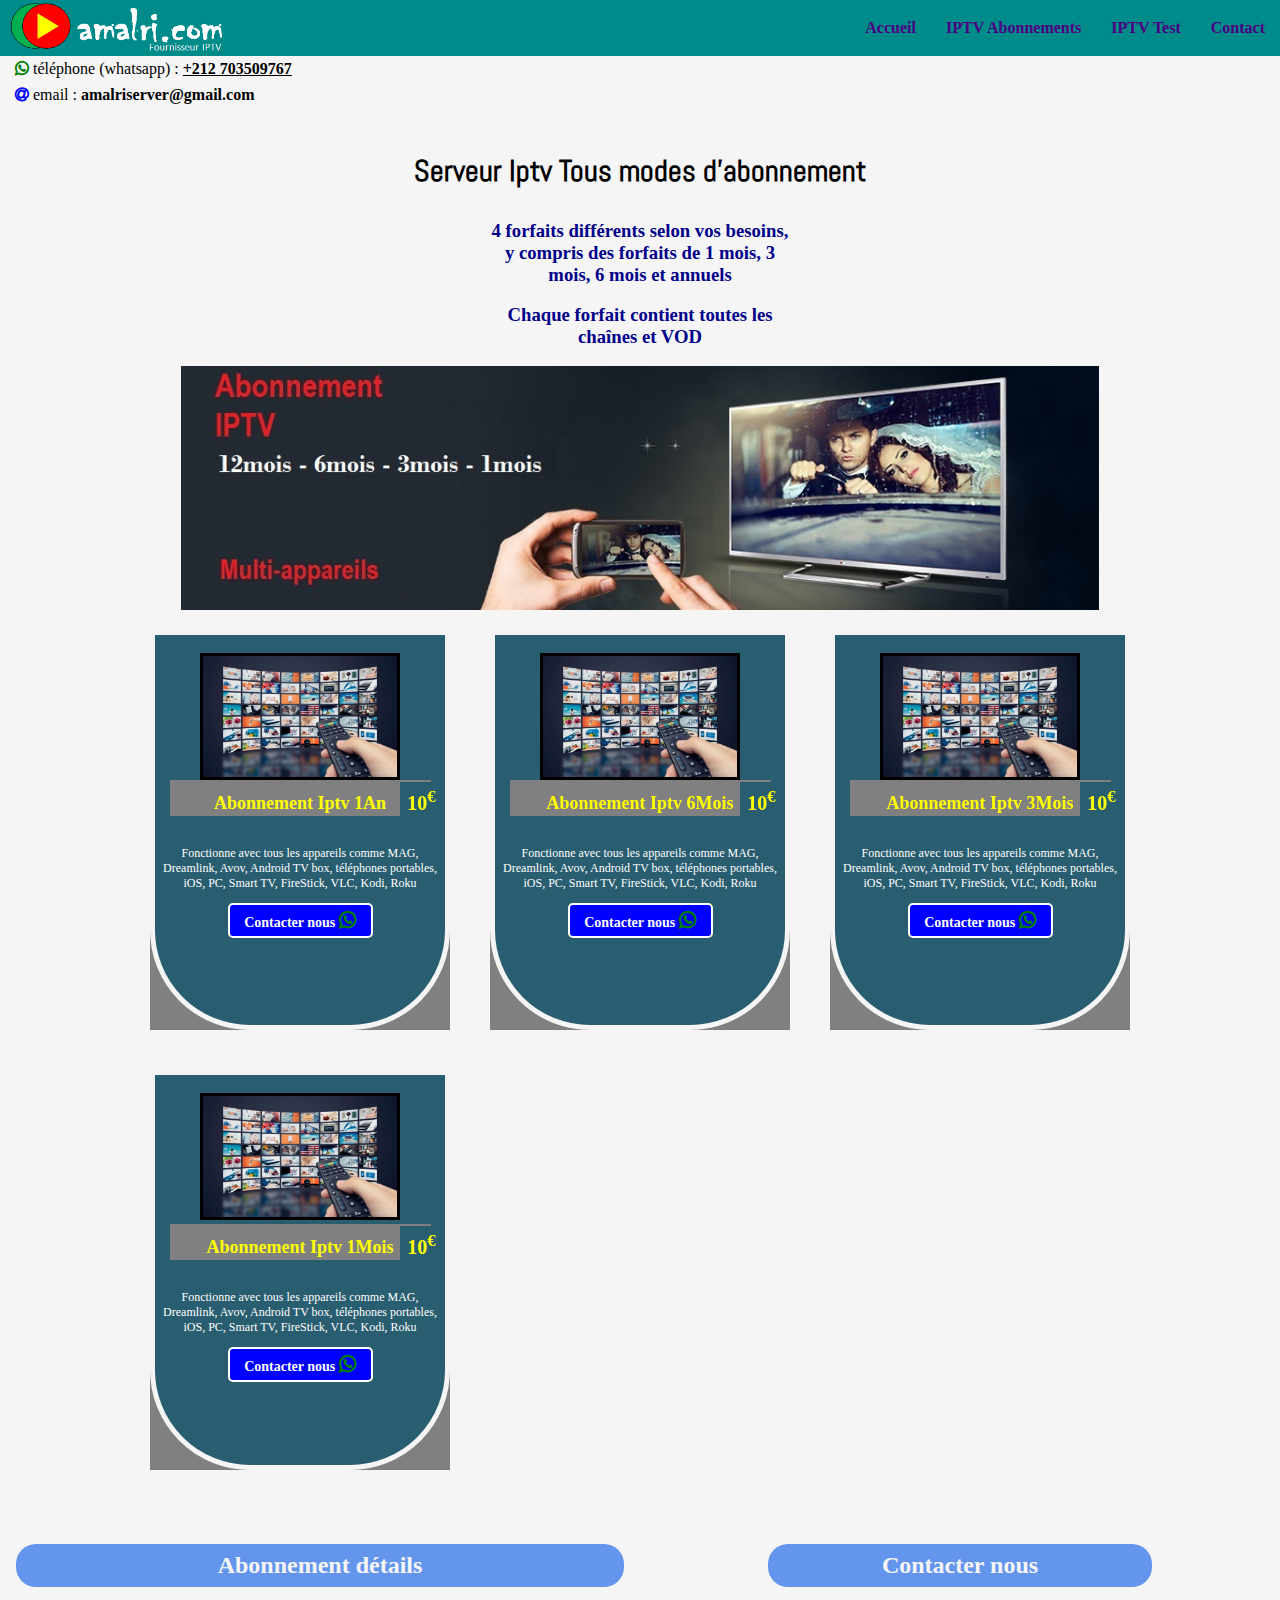
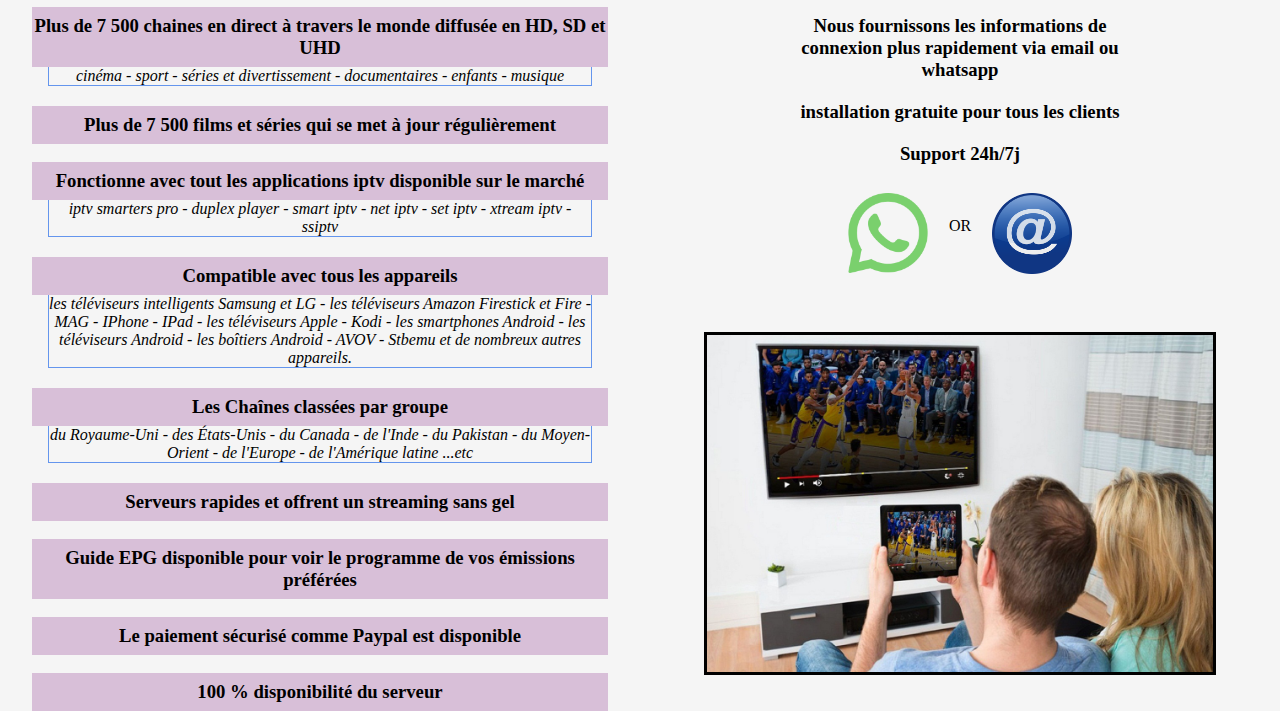
<file: subscribe.html>
<!DOCTYPE html>
<html>
<head>
	<title>A m a l r i</title>
	<link rel="icon" type="image/x-icon" href="favicon.ico" id="fav">
	<meta name="viewport" content="width=device-width, initial-scale=1">
	<script src="script.js"></script>	
	<link href='https://fonts.googleapis.com/css?family=Abel' rel='stylesheet'>
	<link rel="stylesheet" href="https://cdnjs.cloudflare.com/ajax/libs/font-awesome/4.7.0/css/font-awesome.min.css">
	<link rel="stylesheet" type="text/css" href="stylesheet.css">
</head>

<body>
	<div class="entete">
		<ul id="ulist">
			<li style="float: left;padding: 3px 0 0 10px;"><img src="logo.png" id="logo"></li>
			<li class="displayOnLarge"><a href="contact.html" class="menu">Contact</a></li>
 			<li class="displayOnLarge"><a href="24htest.html" class="menu ">IPTV Test</a></li>
			<li class="displayOnLarge"><a href="subscribe.html" class="menu ">IPTV Abonnements</a></li>
			<li class="displayOnLarge"><a href="index.html" class="menu">Accueil</a></li>
			<li class="displayOnSmall"><a href="javascript:void(0)" class="menu" onclick="amalri_open()"><i class="fa fa-bars"></i></a></li>
		</ul>
	</div>

<div class="smaller amalri-sidebar amalri-bar-block amalri-card amalri-animate-left " style="display:none;" id="mySidebar">
  <a href="javascript:void(0)" onclick="w3_close()" class="amalri-bar-item amalri-button amalri-padding-16 close"><div style="display: inline-block; width: 20px;text-align: center;"><i class="fa fa-close"></i></div>CLOSE</a>
  <a href="#top" onclick="w3_close()" class="amalri-bar-item amalri-button"><div style="display: inline-block; width: 20px;text-align: center;"><i class="fa fa-home fa-sideBar-color"></i></div> ACCUEIL </a>
  <a href="#features" onclick="w3_close()" class="amalri-bar-item amalri-button"><div style="display: inline-block; width: 20px;text-align: center;"><i class="fa fa-diamond fa-sideBar-color"></i></div> ABONNEMENTS</a>
  <a href="#test" onclick="w3_close()" class="amalri-bar-item amalri-button"><div style="display: inline-block; width: 20px;text-align: center;"><i class="fa fa-th fa-sideBar-color"></i></div> IPTV TEST</a>
  <a href="#contact" onclick="w3_close()" class="amalri-bar-item amalri-button"><div style="display: inline-block; width: 20px;text-align: center;"><i class="fa fa-envelope fa-sideBar-color"></i></div> CONTACT</a>
</div>
<!-- contenu -->
		<div class="data">
			<i class="fa fa-whatsapp"></i> téléphone (whatsapp) : <span style="color: black;text-decoration-line: underline;font-weight: bold;"> +212 703509767</span><br>
			<i class="fa fa-at"></i> email : <span style="color: black;font-weight: bolder;"> amalriserver@gmail.com</span>
		</div>
	<div class="body">
		<p id="window">Serveur Iptv Tous modes d'abonnement</p>
		<h3 class="indice">4 forfaits différents selon vos besoins, y compris des forfaits de 1 mois, 3 mois, 6 mois et annuels</h3>
	<br/>
		<h3 class="indice">Chaque forfait contient toutes les chaînes et VOD</h3>
	<br/>
		<img class="pub" src="compatible2.jpg">
		<div class="background_article">
			<div class="article">
	<br/>
				<img class="picture" src="iptv.png">
				<h3 class="titre" style="color: yellow;font-size: 18px;padding-bottom: 0;">Abonnement Iptv 1An
					<span class="prix">10<sup style="color: yellow">&euro;</sup></span>
				</h3>
				<p class="description">Fonctionne avec tous les appareils comme MAG, Dreamlink, Avov, Android TV box, téléphones portables, iOS, PC, Smart TV, FireStick, VLC, Kodi, Roku</p>
				<a class="buy-link" href="https://wa.me/message/FLKA6LDYQGWXK1" style="padding: 5px 8px;">Contacter nous <i class="fa fa-whatsapp" style="font-size: 20px;"></i></a>
			</div>
		</div>
		<div class="background_article">
			<div class="article">
	<br/>
				<img class="picture" src="iptv.png">
				<h3 class="titre" style="color: yellow;font-size: 18px;padding-bottom: 0;">Abonnement Iptv 6Mois
					<span class="prix">10<sup style="color: yellow">&euro;</sup></span>
				</h3>
				<p class="description">Fonctionne avec tous les appareils comme MAG, Dreamlink, Avov, Android TV box, téléphones portables, iOS, PC, Smart TV, FireStick, VLC, Kodi, Roku</p>
				<a class="buy-link" href="https://wa.me/message/FLKA6LDYQGWXK1" style="padding: 5px 8px;">Contacter nous <i class="fa fa-whatsapp" style="font-size: 20px;"></i></a>
			</div>
		</div>
		<div class="background_article">
			<div class="article">
	<br/>
				<img class="picture" src="iptv.png">
				<h3 class="titre" style="color: yellow;font-size:18px;padding-bottom: 0;">Abonnement Iptv 3Mois
					<span class="prix">10<sup style="color: yellow">&euro;</sup></span>
				</h3>
				<p class="description">Fonctionne avec tous les appareils comme MAG, Dreamlink, Avov, Android TV box, téléphones portables, iOS, PC, Smart TV, FireStick, VLC, Kodi, Roku</p>
				<a class="buy-link" href="https://wa.me/message/FLKA6LDYQGWXK1" style="padding: 5px 8px;">Contacter nous <i class="fa fa-whatsapp" style="font-size: 20px;"></i></a>
			</div>
		</div>
		<div class="background_article">
			<div class="article">
	<br/>
				<img class="picture" src="iptv.png">
				<h3 class="titre" style="color: yellow;font-size: 18px;padding-bottom: 0;margin-top: 4px;">Abonnement Iptv 1Mois
					<span class="prix">10<sup style="color: yellow">&euro;</sup></span>
				</h3>
				<p class="description">Fonctionne avec tous les appareils comme MAG, Dreamlink, Avov, Android TV box, téléphones portables, iOS, PC, Smart TV, FireStick, VLC, Kodi, Roku</p>
				<a class="buy-link" href="https://wa.me/message/FLKA6LDYQGWXK1" style="padding: 5px 8px;">Contacter nous <i class="fa fa-whatsapp" style="font-size: 20px;"></i></a>
			</div>
	</div>
</div>
<br/><br/><br/>
		<div class="all_details">
				<h2 class="h2_1">Abonnement détails</h2>
				<h3 id="1" class="h3">Plus de 7 500 chaines en direct à travers le monde diffusée en HD, SD et UHD</h3>
				<p class="paragraph"><i>cinéma - sport - séries et divertissement -  documentaires -  enfants -  musique</i></p>
				<h3 id="2" class="h3">Plus de 7 500 films et séries qui se met à jour régulièrement</h3>
				<br/>
				<h3 id="3" class="h3">Fonctionne avec tout les applications iptv disponible sur le marché</h3>
				<p class="paragraph"><i>iptv smarters pro  - duplex player  -  smart iptv  -  net iptv  -  set iptv  -  xtream iptv  -  ssiptv</i></p>
				<h3 id="4" class="h3">Compatible avec tous les appareils</h3>
				<p class="paragraph"><i>les téléviseurs intelligents Samsung et LG  -  les téléviseurs Amazon Firestick et Fire  -  MAG  -   IPhone  -  IPad  -  les téléviseurs Apple  -  Kodi  -  les smartphones Android  -  les téléviseurs Android  -  les boîtiers Android  -  AVOV  -  Stbemu et de nombreux autres appareils.</i></p>
				<h3 id="5" class="h3">Les Chaînes classées par groupe</h3>
				<p class="paragraph"><i>du Royaume-Uni - des États-Unis - du Canada - de l'Inde - du Pakistan - du Moyen-Orient - de l'Europe - de l'Amérique latine ...etc</i></p>
				<h3 id="6" class="h3">Serveurs rapides et offrent un streaming sans gel</h3>
				<br/>
				<h3 id="7" class="h3">Guide EPG disponible pour voir le programme de vos émissions préférées</h3>
				<br/>
				<h3 id="8" class="h3">Le paiement sécurisé comme Paypal est disponible</h3>
				<br/>
				<h3 id="9" class="h3">100 % disponibilité du serveur</h3></div>
		<div class="all_details">
			<h2 class="h2_2">Contacter nous</h2>
			<br/>
			<h3 class="support">Nous fournissons les informations de connexion plus rapidement via email ou whatsapp</h3>
			<h3 class="support">installation gratuite pour tous les clients</h3>
			<h3 class="support">Support 24h/7j</h3>
			<br/>
			<div class="social_media_2">
			<div class="div">
				<a href="https://wa.me/message/FLKA6LDYQGWXK1?msg=salam" id='link' target="_blanck" title="CLICK TO CONTACT US">
					<img src="whatsapp.jpg" class="subscribe whatsapp">
				</a>
			</div>
			<p  id="or">OR</p>
			<div class="div">
				<img src="email.jpg" class="subscribe" onclick="copy()" onmouseleave="cacher('copy')" title="CLICK TO COPY EMAIL">
			</div></div>
			<br/>
			<p id="copy">Email copied</p>
			<br/>
			<br/>
			<div class="slides">
			<img src="1.jpg" id="slide1">
			</div>
		</div>
	</body>

<script type="text/javascript">
	var mySidebar = document.getElementById("mySidebar");
function amalri_open() {
  if (mySidebar.style.display === 'block') {
    mySidebar.style.display = 'none';
  } else {
    mySidebar.style.display = 'block';
  }
}

function w3_close() {
    mySidebar.style.display = "none";
}
</script>

	</html>
</file>
<file: stylesheet.css>
*{box-sizing: border-box;}

body{margin: 0; padding: 0; background-color:#F5F5F5;}

.amalri-card{box-shadow:0 2px 5px 0 rgba(0,0,0,0.16),0 2px 10px 0 rgba(0,0,0,0.12)}
.amalri-sidebar{height:100%;width:200px;background-color:#fff;position:fixed!important;z-index:1;overflow:auto}
.amalri-bar-block .amalri-bar-item{width:100%;display:block;padding:8px 26px;text-align:left;border:none;white-space:normal;float:none;outline:0}
.amalri-bar-block.amalri-center .amalri-bar-item{text-align:center}
.amalri-button{border:none;display:inline-block;padding:8px 26px;vertical-align:middle;overflow:hidden;text-decoration:none;color:inherit;background-color:inherit;text-align:center;cursor:pointer;white-space:nowrap}
.amalri-button{-webkit-touch-callout:none;-webkit-user-select:none;-khtml-user-select:none;-moz-user-select:none;-ms-user-select:none;user-select:none}   
.amalri-animate-left{position:relative;animation:animateleft 0.4s}@keyframes animateleft{from{left:-300px;opacity:0} to{left:0;opacity:1}}
.fa-close{color: crimson;}
.close{background-color: gray;}
.close:hover{background-color: orange;}
.button{text-decoration: none;display: inline-block;padding: 5px;margin-right: 8px;}
.right{float: right;}
.fa-white{color: white;}
.data{padding: 10px 15px;margin-top: 50px;}
.data> i{margin-bottom: 10px;}
.fa-whatsapp{color: green; font-weight: bold;}
.fa-at{color: blue; font-weight: bold;}
.fa-sideBar-color{color: cyan;}
/* index.html */
#index_titre{text-align: center; color: white;}
.index_h4{text-align: center; background-color: white; width: 90%;margin: auto;padding: 10px 0;}
#index_span{background-color: blue; padding: 5px 3px; color: white;}
#index_link{background-color: yellow; padding: 10px 10px;display: block;margin: auto; max-width: 200px; text-align: center;}
#index_link:hover{color: blue;font-weight: bold;}

/* subscribe.html */
.entete{background-color: darkcyan; padding:0;overflow: auto;position: fixed;top: 0;width: 100%;}
#logo{width: 280px;}
#ulist{list-style-type: none; width: 100%; margin: auto; padding: 0; }
#ulist > li{display: inline-block;float: right;}
.menu{text-decoration: none;display: inline-block;width: 100%;color:indigo;text-align: center;padding: 19px 15px;font-weight: bold;}
a:active,a:hover{color: white; background-color: darkcyan;}
#products{background-color: yellow;position: absolute;width: 24%;z-index: 1;display: none;}
#products a{border:none;border-radius: 5px 0 0 5px;}
.body::after,.ulist::after, .data::after, .social_media_2:after{display: table; clear: both; content: "";}

/* body */
#window{text-align: center;font-size: 30px;font-weight: bold;font-family: Abel;}
.indice{width: 310px; text-align: center;margin: auto; color: darkblue;}
.body{width: 1360px;margin: auto; }
.pub{margin-left: auto;margin-right: auto;width: 90%; display: block;}
.background_article{background-color: gray;margin: 20px;height: 400px;width: 300px;padding: 0;float: left;}
.article{background-image: url("back.png");width: 100%;height: 100%; border: 5px solid #F5F5F5; 
	border-radius: 0 0 100px 100px;margin: 0; padding: 0;}
.picture{display: block;width: 200px;margin-left: auto;margin-right: auto;border: 3px solid black;}
.titre{position: relative;width: 90%;margin: auto;text-align: center;font-size: 14px;padding: 11px 0;color: white;
	background-color: grey;border: 2px solid grey;}
.description{color: rgb(255, 255, 255);text-align: center;font-size: 12px;margin-top: 30px;}
.prix{font-size: 20px;display: inline-block;position: absolute;color: yellow;top: 0px;font-weight: bolder;padding: 5px 7px;
	background-image: url("back.png");right: -14px;}
.buy-link{text-decoration: none;display: block;width: 50%;padding: 10px 0;background-color: blue;color: white;font-weight: bold;
	font-size: 14px;font-family: verdana;text-align: center;border: 2px solid white;border-radius: 5px;margin: auto;}

/* abonnement détails */
.all_details{width: 50%; float: left;}
.h2_1, .h2_2{text-align: center;width: 95%;background-color:cornflowerblue;border-radius: 20px;
	color: #F5F5F5;padding: 8px 0; margin: auto;margin-bottom: 20px;}
.h2_2{width: 60%;margin: auto;}
.h3{text-align: center;padding: 8px 0;width: 90%;margin: auto;background-color: thistle;}
.paragraph{text-align: center;padding-top: 0px;margin-top: 0;width: 85%;margin: auto;margin-bottom: 20px;border-left: 1px solid cornflowerblue;
 border-right: 1px solid cornflowerblue;border-bottom: 1px solid cornflowerblue;}

/*contacter nous*/
.support{text-align: center; margin: auto;width: 50%;padding: 10px 0;}
.social_media_2{width: 100%;padding: 0;}
.div{width: 45%; float: left;padding: 0;}
.subscribe{width: 80px;cursor:pointer; margin: 0;}
#link{width: 80px; display:block; float: right;}
#link:hover{background-color: initial;}
.whatsapp{float: right;}
#or{padding: 24.5px 0; width: 10%; display: inline-block; float: left; text-align: center;margin: 0;}
#copy{padding: 20px 0;margin: 50px 0;text-align: center;color: blue;font-size: 24px;font-weight: bold;width: 60%;background-color: cornflowerblue;
	margin: auto;display: none;}

/* slides */

#slide1{width: 80%;display: block;margin-left: auto;margin-right: auto;border: 3px solid black;}

/* 24htest.html*/   /* contact.html*/

 #test_titre, #contact_titre{text-align: center;width: 95%; margin: auto;}

/* petits ecrans */


 @media only screen and (min-width:768px){
 	#ulist >.displayOnSmall{display: none; }
 	#ulist >.displayOnLarge{display: inline-block;} }
 @media only screen and (max-width:767px){
 	#ulist >.displayOnSmall{display: inline-block; }
 	.smaller{display: block;}
 	#ulist >.displayOnLarge{display: none;}
 }

@media only screen and (max-width: 1359px) {.body{width: 1020px;}.index_h4{font-size: 12px;}}
@media only screen and (max-width: 800px) {.index_h4{font-size: 10px;}}
@media only screen and (max-width: 1019px) {.body{width: 680px;}}
@media only screen and (max-width: 768px) {
.index_h4{font-size: 8px;}
 .all_details{width: 75%; margin: auto;float: none;margin-bottom: 20px;}
 .h2_1, .h2_2{font-size: 16px;}
 .h3{font-size: 12px;}
 p{font-size: 10px;}
 .support{width: 90%;font-size: 10px;}
 .subscribe{width: 60px;}}
@media only screen and (max-width: 600px) {
 #index_titre{font-size: 16px;}
 #index_span{display: block; width: 90%;margin: auto;}
 #test_titre, #contact_titre{font-size: 16px;}}
@media only screen and (max-width: 679px) {
 .body{width: 310px;}
 .background_article{margin: 5px;}
 .social_media{width: 20px;}
  #window{font-size: 20px;}
  .indice{font-size: 16px;}}
@media only screen and (min-width:404px) and (max-width: 768px) {.element{width: 120px;}}
@media only screen and (min-width:404px){#agrandir{display: none;}}
@media only screen and (max-width:403px){
 #agrandir{display: inline;}
 #test_titre, #contact_titre{font-size: 14px;}}
</file>
